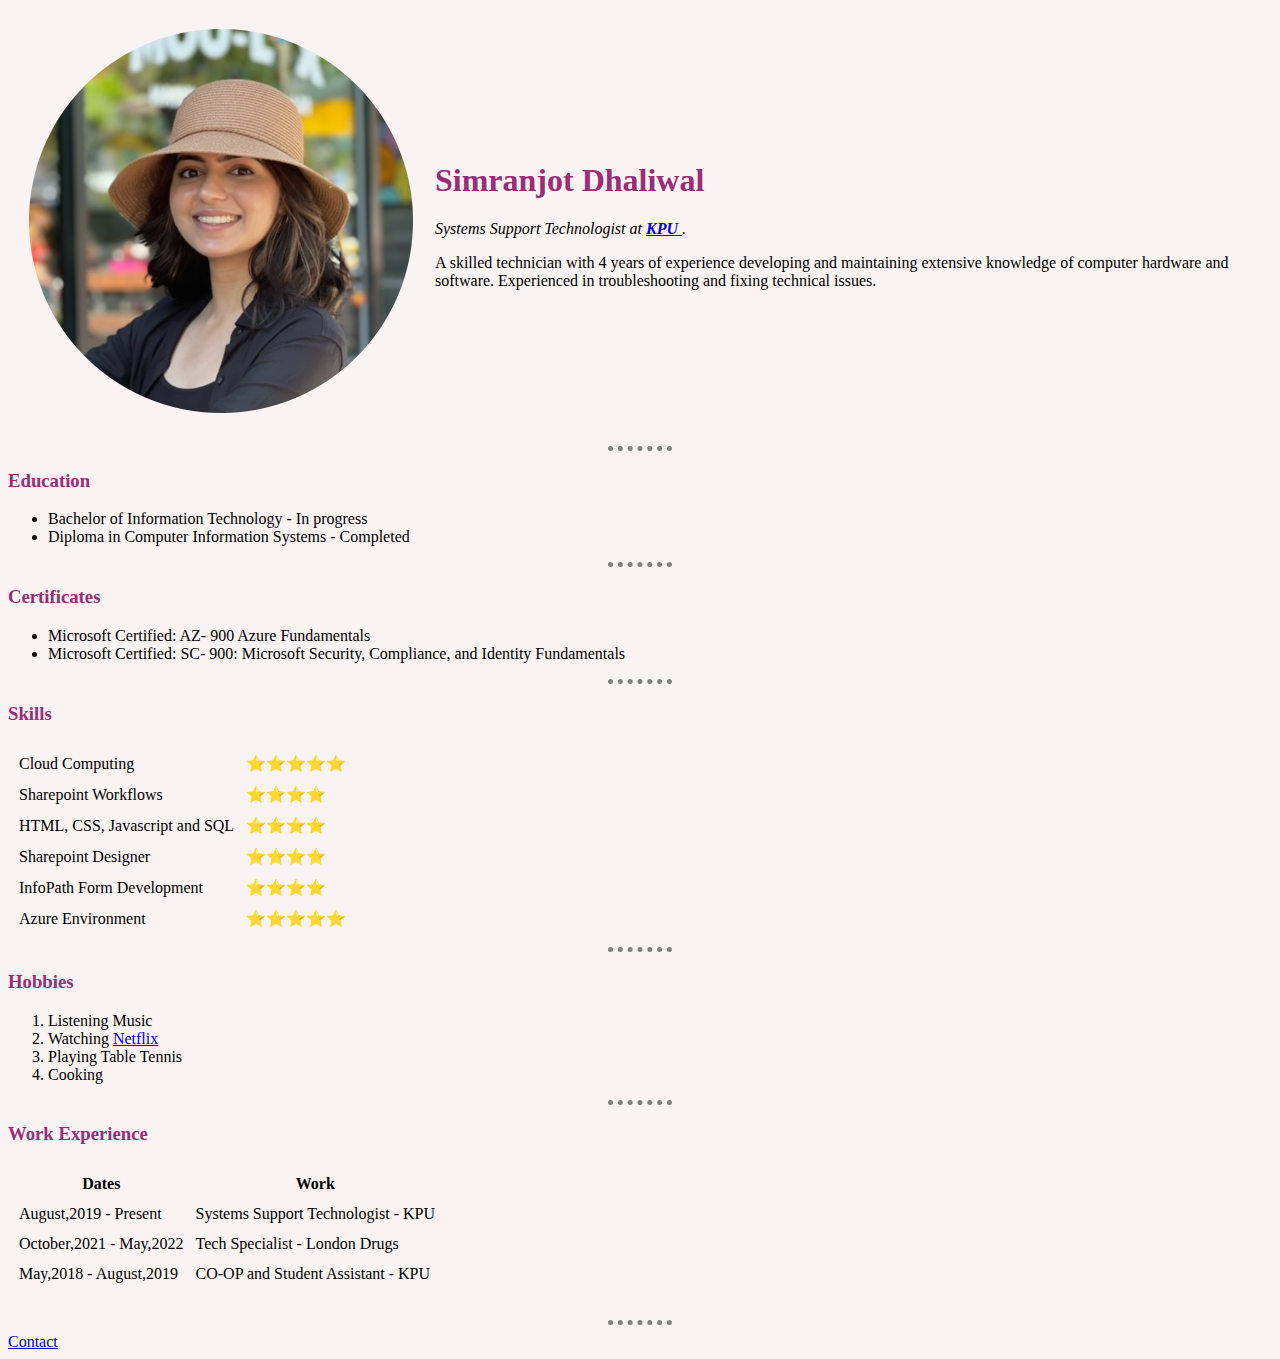
<file: index.html>
<!DOCTYPE html>
<html lang="en" dir="ltr">
  <head>
    <meta charset="utf-8">
    <title>Simran's Personal Site</title>
    <link rel="stylesheet" href="CSS/styles.css">

  </head>
  <body>

    <table cellspacing = "20">
      <tr>
        <td><img src="Images/Profile_photo.png" alt="Simran's profile picture"></td>
        <td> <h1>Simranjot Dhaliwal</h1>
         <p><em>Systems Support Technologist at <strong><a href="https://www.kpu.ca/"> KPU </a> </strong>. </em> </p>
         <p>A skilled technician with 4 years of experience developing and maintaining extensive knowledge of computer hardware and software. Experienced in troubleshooting and fixing technical issues.</p></td>
      </tr>
    </table>

   <hr>
   <h3>Education</h3>
   <ul>
     <li>Bachelor of Information Technology - In progress</li>
     <li>Diploma in Computer Information Systems - Completed</li>
   </ul>
<hr>
   <h3> Certificates </h3>
   <ul>
     <li>Microsoft Certified: AZ- 900 Azure Fundamentals</li>
     <li>Microsoft Certified: SC- 900: Microsoft Security, Compliance, and Identity Fundamentals</li>
   </ul>
  <hr>
   <h3> Skills </h3>
   <table cellspacing = "10">
     <tr>
       <td> Cloud Computing </td>
       <td> ⭐⭐⭐⭐⭐ </td>
     </tr>
     <tr>
       <td> Sharepoint Workflows </td>
        <td> ⭐⭐⭐⭐ </td>
     </tr>
     <tr>
       <td> HTML, CSS, Javascript and SQL </td>
        <td> ⭐⭐⭐⭐ </td>
     </tr>
     <tr>
      <td> Sharepoint Designer </td>
      <td> ⭐⭐⭐⭐ </td>
     </tr>
     <tr>
      <td> InfoPath Form Development </td>
      <td> ⭐⭐⭐⭐ </td>
     </tr>
     <tr>
       <td> Azure Environment </td>
       <td>⭐⭐⭐⭐⭐</td>
    </tr>


  </table>
<hr>
   <h3> Hobbies </h3>
   <ol>
     <li>Listening Music</li>
     <li>Watching <a href="https://www.netflix.com/ca/"> Netflix </a></li>
     <li>Playing Table Tennis</li>
     <li>Cooking</li>
    </ol>

    <hr>
  <h3> Work Experience </h3>
  <table cellspacing = "10">
<thead>
        <tr>
          <th>Dates</th>
          <th>Work</th>
        </tr>
      </thead>
<tbody>
    <tr>
      <td> August,2019 - Present </td>
      <td>Systems Support Technologist - KPU</td>
    </tr>
    <tr>
      <td>October,2021 - May,2022</td>
      <td>Tech Specialist - London Drugs</td>
    </tr>
    <tr>
      <td> May,2018 - August,2019</td>
      <td>CO-OP and Student Assistant - KPU</td>
    </tr>
</tbody>
  </table>
  <br>
   <hr>
  <a href = "Contact-me.html"> Contact </a>

  </body>
</html>
</file>
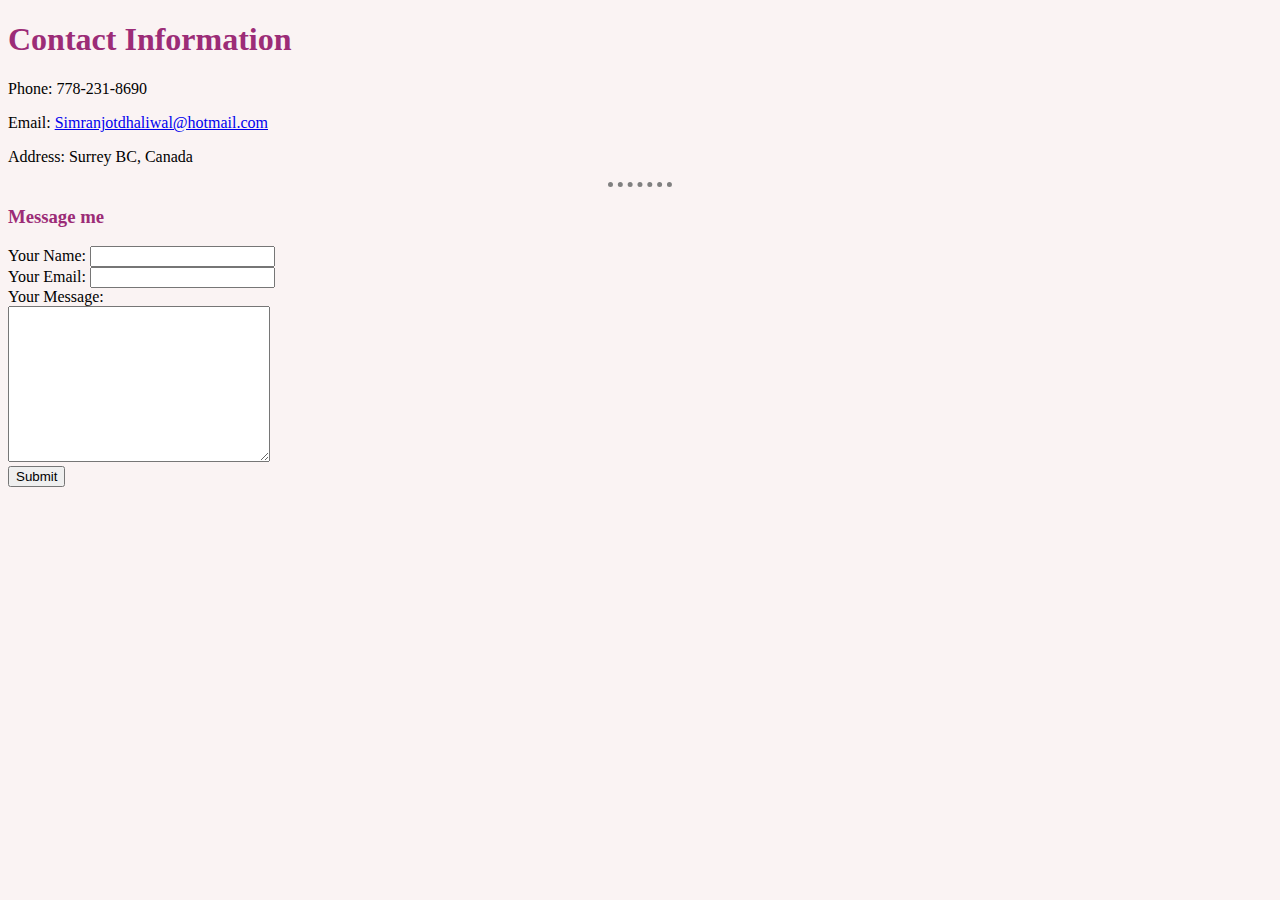
<file: Contact-me.html>
<!DOCTYPE html>
<html>
  <head>
    <meta charset="utf-8">
    <title> contactme </title>
    <link rel="stylesheet" href="CSS/styles.css">
  </head>
  <body>
    <h1> Contact Information </h1>
      <p> Phone: 778-231-8690 </p>
      <p> Email: <a href="https://outlook.live.com/mail/0/"> Simranjotdhaliwal@hotmail.com </a> </p>
      <p> Address: Surrey BC, Canada </p>
      <hr>
   <h3> Message me </h3>
      <form action= "" action="mailto:simranjotdhaliwal@hotmail.com" method="post" enctype="text/plain">
        <label> Your Name: </label>
        <input type ="text" name="yourName" value=""><br>
        <label> Your Email: </label>
        <input type= "email" name="yourEmail" value=""><br>
        <label> Your Message:</label><br>
        <textarea name="yourMessage" rows="10" cols="30"></textarea><br>
        <input type="Submit" name="">
      </form>
  </body>
</html>
</file>
<file: CSS/styles.css>
body {
      background-color: #FAF3F3;

 }

h1 {

  color: #9C2C77;


}
 h3 {
   color: #9C2C77;
 }

 hr {
   border-style: none;
   border-top-style: dotted;
   border-color: grey;
   border-width: 5px;
   width: 5%;
 }
</file>
